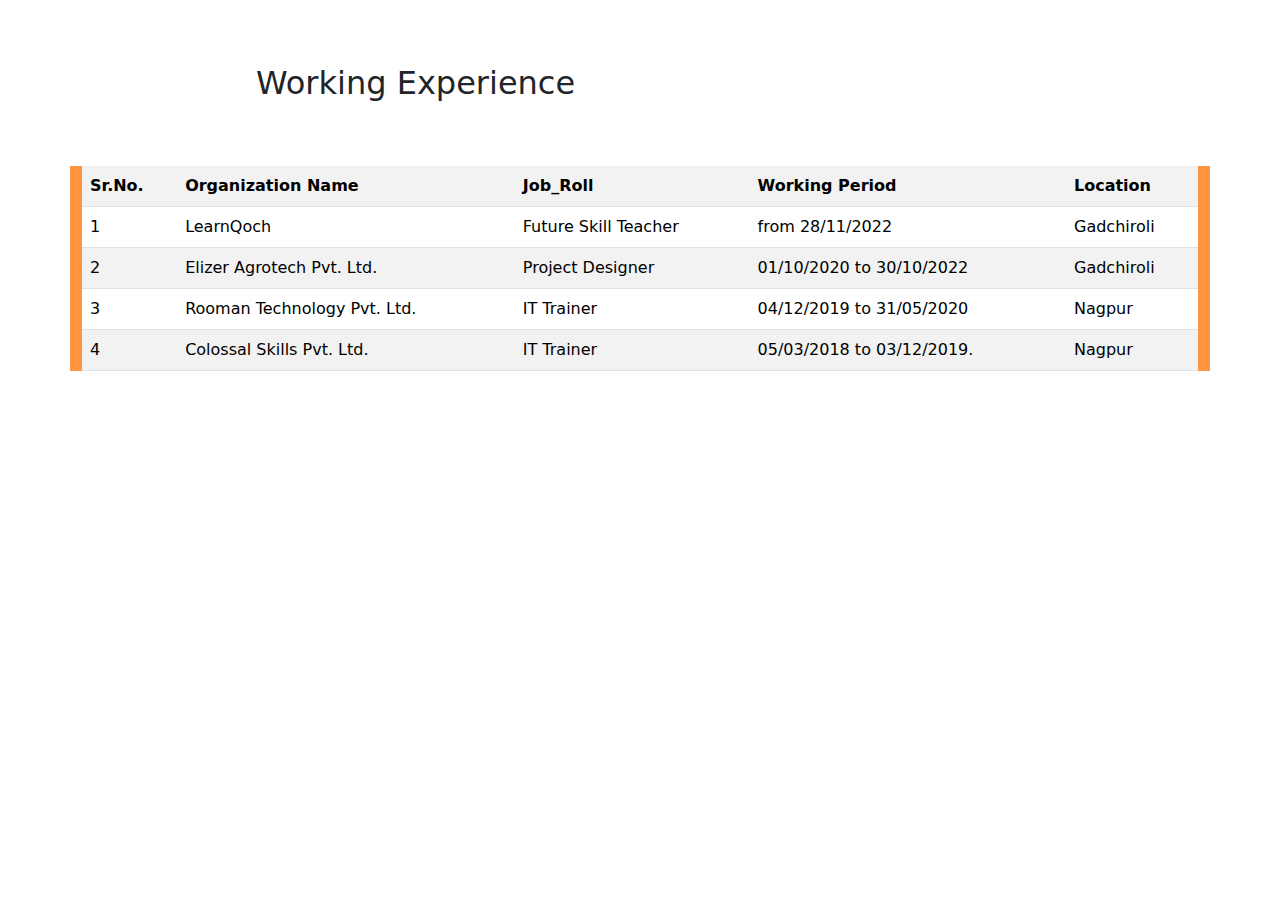
<file: experience.html>
<!DOCTYPE html>
<html lang="en">
<head>
    <meta charset="UTF-8">
    <meta name="viewport" content="width=device-width, initial-scale=1.0">
    <title>Experience</title>
    <!-- bootstrap cdn added -->
    <link href="https://cdn.jsdelivr.net/npm/bootstrap@5.3.3/dist/css/bootstrap.min.css" rel="stylesheet"
        integrity="sha384-QWTKZyjpPEjISv5WaRU9OFeRpok6YctnYmDr5pNlyT2bRjXh0JMhjY6hW+ALEwIH" crossorigin="anonymous">

    <script src="https://cdn.jsdelivr.net/npm/bootstrap@5.3.3/dist/js/bootstrap.bundle.min.js"
        integrity="sha384-YvpcrYf0tY3lHB60NNkmXc5s9fDVZLESaAA55NDzOxhy9GkcIdslK1eN7N6jIeHz"crossorigin="anonymous"></script>

        <style>
            h2{
                margin-top: 5%;
                margin-bottom: 5%;
                margin-left: 20%;
            }
            .container{
                background-color: #ff9441;
            }
        </style>

</head>
<body>

    <h2>Working Experience</h2>
    <div class="container">
        <table class="table table-striped">
            <th>Sr.No.</th>
            <th>Organization Name</th>
            <th>Job_Roll</th>
            <th>Working Period</th>
            <th>Location</th>
    
            <tr>
                <td>1</td>
                <td>LearnQoch</td>
                <td>Future Skill Teacher</td>
                <td>from 28/11/2022</td>
                <td>Gadchiroli</td>
            </tr>
            <tr>
                <td>2</td>
                <td>Elizer Agrotech Pvt. Ltd.</td>
                <td>Project Designer</td>
                <td>01/10/2020 to 30/10/2022</td>
                <td>Gadchiroli</td>
            </tr>
    
            <tr>
            <td>3</td>
            <td>Rooman Technology Pvt. Ltd.</td>
            <td>IT Trainer</td>
            <td>04/12/2019 to 31/05/2020</td>
            <td>Nagpur</td>
        </tr>
        <tr>
            <td>4</td>
            <td>Colossal Skills Pvt. Ltd.</td>
            <td>IT Trainer</td>
            <td>05/03/2018 to 03/12/2019.</td>
            <td>Nagpur</td>
        </tr>
        </table>
    </div>
    




</body>
</html>
</file>
